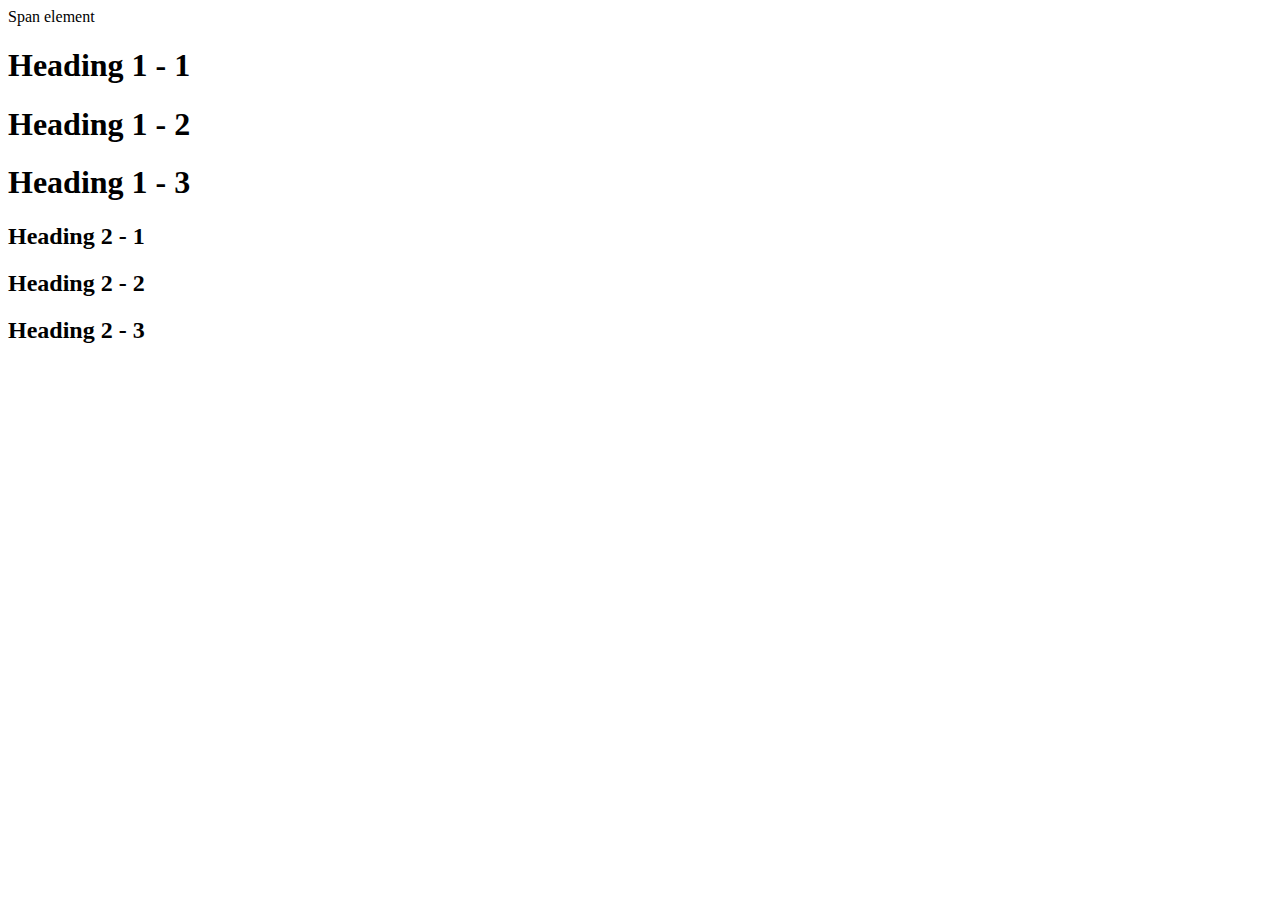
<file: style-test.html>
<!DOCTYPE html>
<html>
<head>
	<title>Style test</title>
	<link rel="stylesheet" type="text/css" href="C:/Users/user/Desktop/Gith/Cartoon-hero/css/test.css">
</head>
<body>
	<span>Span element</span>
	<h1 class="uppercase"><span>Heading 1</span> - 1</h1>
	<h1 class="big uppercase">Heading 1 - 2</h1>
    <h1 class="uppercase">Heading 1 - 3</h1>
    <h2 class="big">Heading 2 - 1</h2>
    <h2>Heading 2 - 2</h2>
    <h2 class="big">Heading 2 - 3</h2>

</body>
</html>
</file>
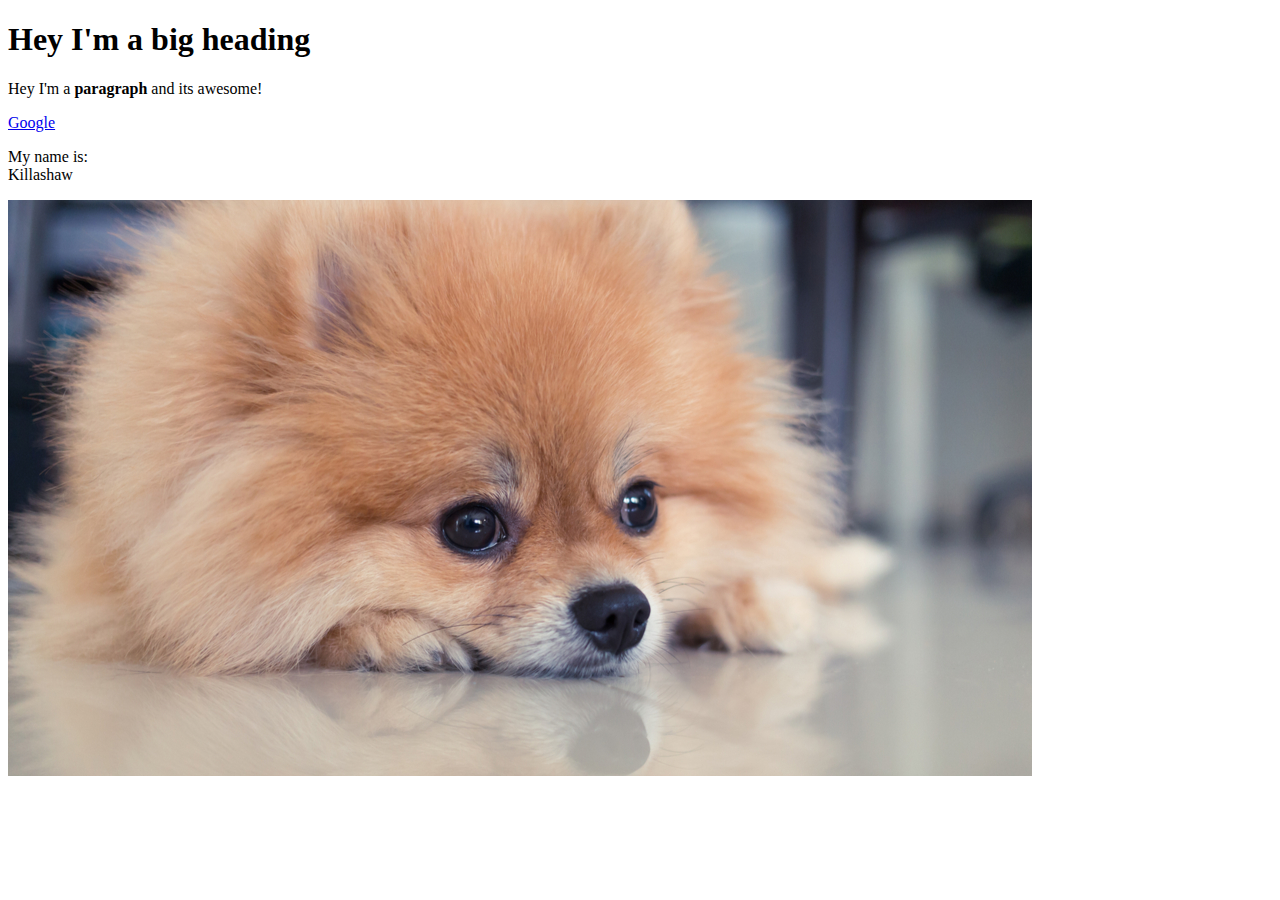
<file: test.html>
<!DOCTYPE html>
<html>
<head>
	<title>Test Page</title>
</head>
<body>
	<h1>Hey I'm a big heading</h1>
	<p>Hey I'm a <b>paragraph</b> and its awesome!</p>
	<a href="https://google.com" target="_blank" title="Let's go to Google">Google</a><br>
	<p>My name is:<br>
	Killashaw</p>
	<img src="img/Dog.jpg">
</body>
</html>
</file>
